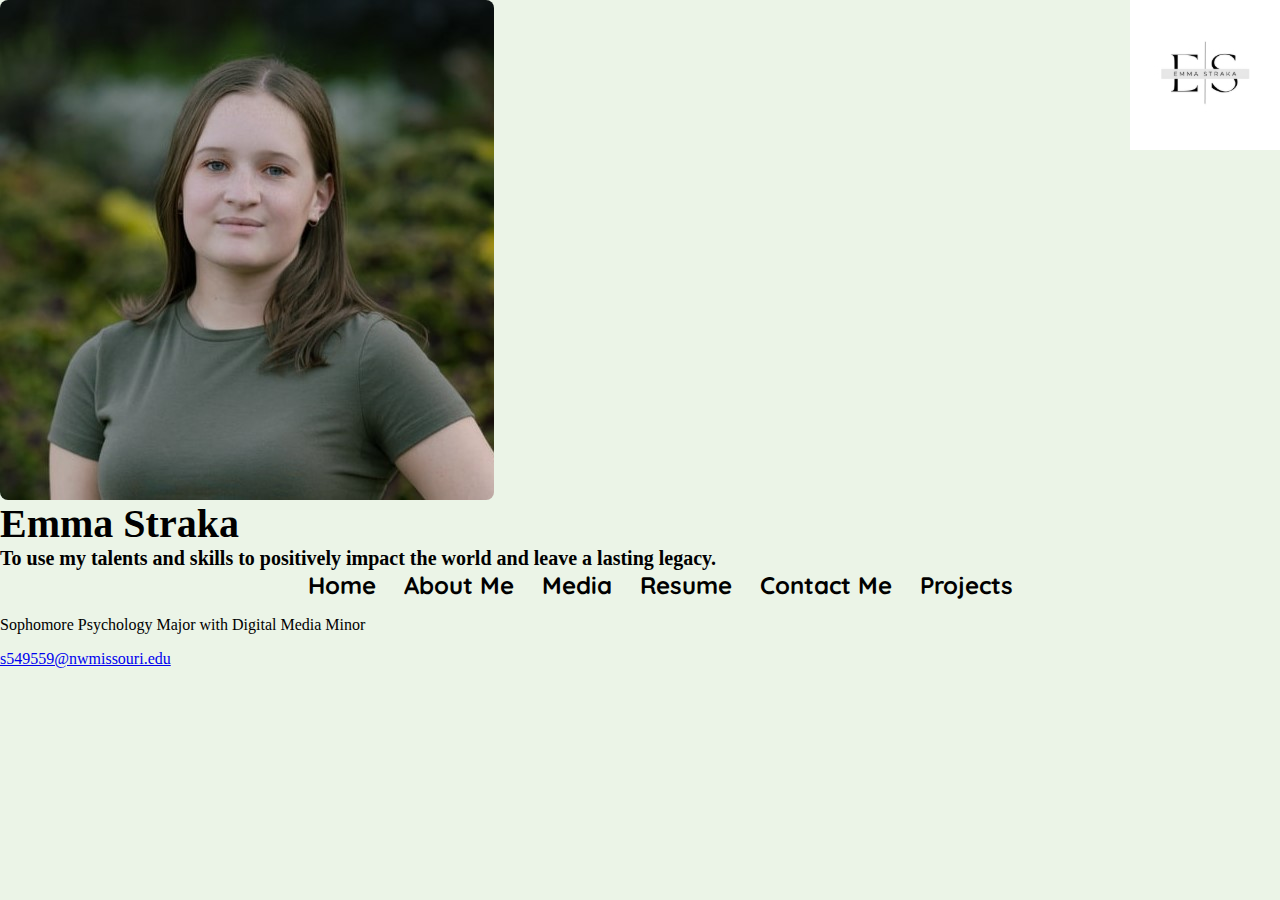
<file: index.html>
<!DOCTYPE html>
<!-- Emma Straka, index.html, January 25, 2024-->
<html lang="en">

<head>
    <title>Emma Straka: Portfolio</title>
    <meta charset="utf-8">
    <link rel="stylesheet" href="css/styles.css">
    <meta name="viewport" content="width=device-width, initial-scale=1">
    <link href="https://fonts.googleapis.com/css2?family=Quicksand:wght@300..700&display=swap" rel="stylesheet">
</head>

<body>

    <header>

        <div id="logo">
            <img src="images/logo.jpg" alt="Emma Straka Logo" align="right">
        </div>

        <div id="senior">
            <img class="round" src="images/seniorpicture-min.jpg" alt="senior picture">
        </div>

        <div class="mobile">
        <h1>Emma Straka</h1>
        <h3>To use my talents and skills to positively impact the world and leave a lasting legacy.</h3>
        </div>

    </header>

    <nav>
        <ul>
            <li><a href="index.html">Home</a></li>
            <li><a href="about.html">About Me</a></li>
            <li><a href="media.html">Media</a></li>
            <li><a href="resume.html">Resume</a></li>
            <li><a href="contact.html">Contact Me</a></li>
            <li><a href="projects.html">Projects</a></li>
        </ul>
    </nav>

    <!-- Use the main area to add the main content of the webpages -->
    <main>
        <p>Sophomore Psychology Major with Digital Media Minor</p>
    </main>

    <footer>

        <p><a href="mailto:s549559@nwmissouri.edu">s549559@nwmissouri.edu</a></p>

    </footer>
</body>

</html>
</file>
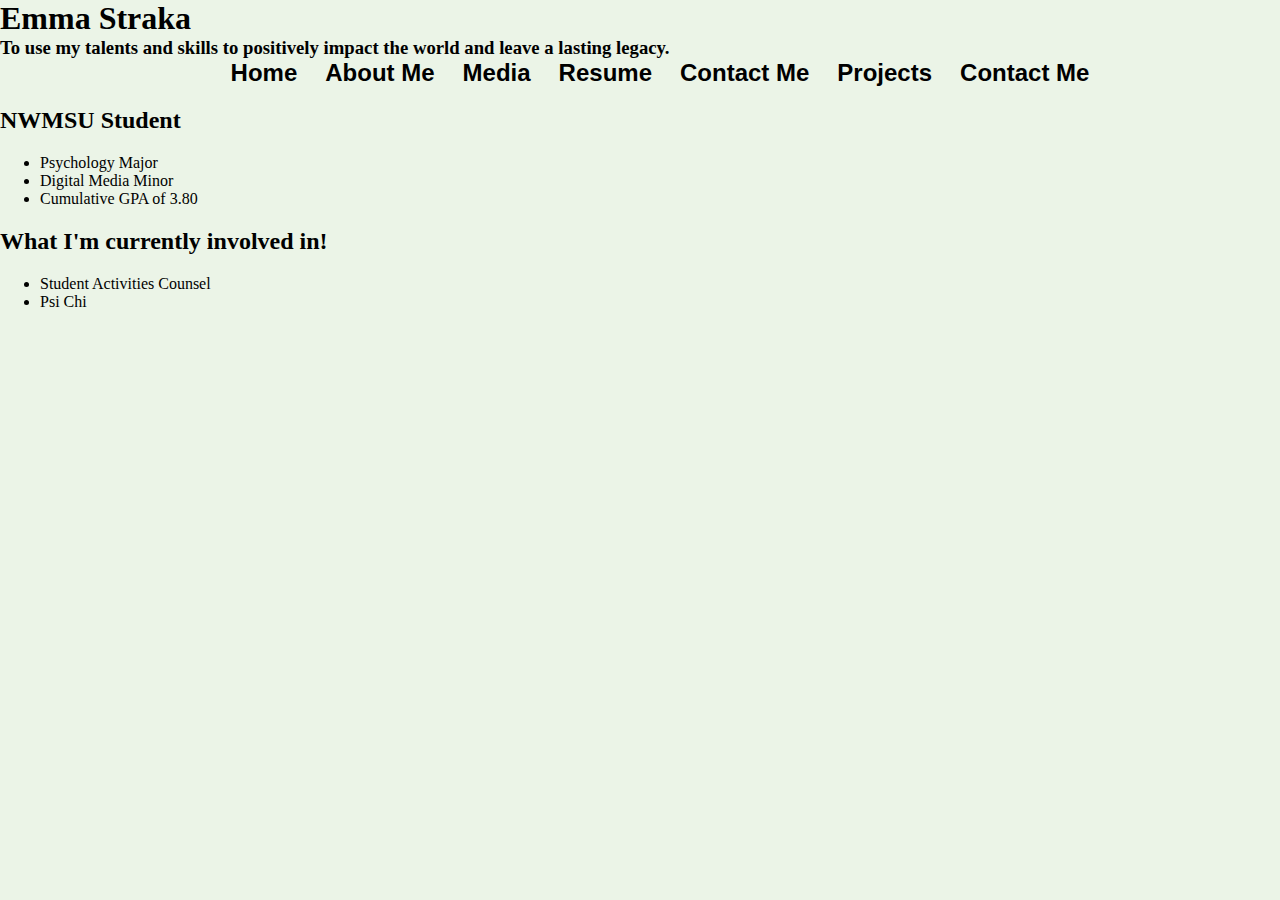
<file: about.html>
<!DOCTYPE html>
<!-- Emma Straka, about.html, January 25, 2024-->
<html lang="en">

<head>
    <title>Emma Straka: Portfolio</title>
    <meta charset="utf-8">
    <link rel="stylesheet" href="css/styles.css">
    <meta name="viewport" content="width=device-width, initial-scale=1">
</head>

<body>

    <header>
        <h1>Emma Straka</h1>
        <h3>To use my talents and skills to positively impact the world and leave a lasting legacy.</h3>
    </header>

    <nav>
        <ul>
            <li><a href="index.html">Home</a></li>
            <li><a href="about.html">About Me</a></li>
            <li><a href="media.html">Media</a></li>
            <li><a href="resume.html">Resume</a></li>
            <li><a href="contact.html">Contact Me</a></li>
            <li><a href="projects.html">Projects</a></li>
            <li><a href="contact.html">Contact Me</a></li>
        </ul>
    </nav>

    <!-- Use the main area to add the main content of the webpages -->
    <main>

        <div id="about">
            <h2>NWMSU Student</h2>
            <ul>
                <li>Psychology Major</li>
                <li>Digital Media Minor</li>
                <li>Cumulative GPA of 3.80</li>
            </ul>
            <h2>What I'm currently involved in!</h2>
            <ul>
                <li>Student Activities Counsel</li>
                <li>Psi Chi</li>
            </ul>
        </div>

    </main>

    <footer>
    </footer>

</body>

</html>
</file>
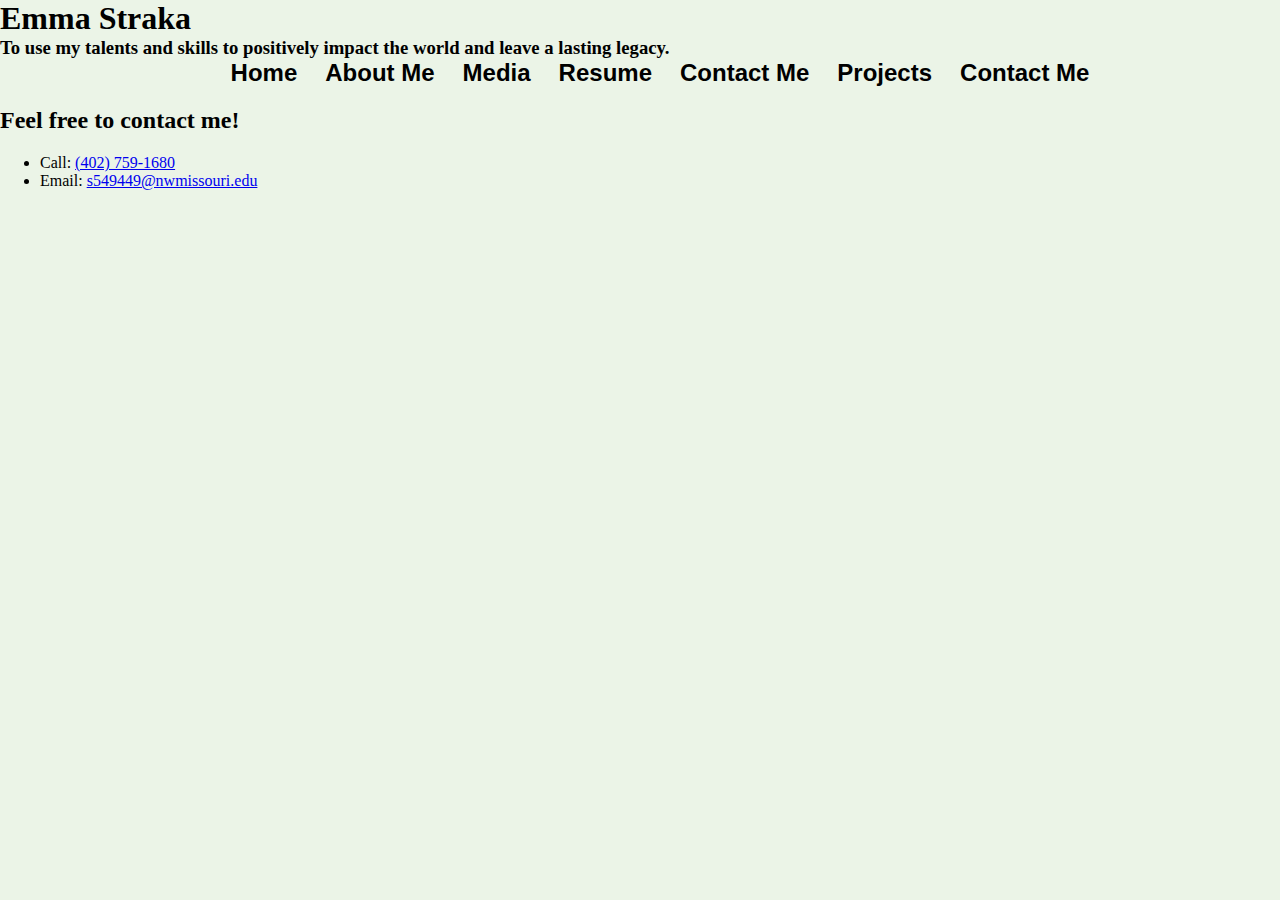
<file: contact.html>
<!DOCTYPE html>
<!-- Emma Straka, contact.html, January 25, 2024-->
<html lang="en">

<head>
    <title>Emma Straka: Portfolio</title>
    <meta charset="utf-8">
    <link rel="stylesheet" href="css/styles.css">
    <meta name="viewport" content="width=device-width, initial-scale=1">
</head>

<body>

    <header>
        <h1>Emma Straka</h1>
        <h3>To use my talents and skills to positively impact the world and leave a lasting legacy.</h3>
    </header>

    <nav>
        <ul>
            <li><a href="index.html">Home</a></li>
            <li><a href="about.html">About Me</a></li>
            <li><a href="media.html">Media</a></li>
            <li><a href="resume.html">Resume</a></li>
            <li><a href="contact.html">Contact Me</a></li>
            <li><a href="projects.html">Projects</a></li>
            <li><a href="contact.html">Contact Me</a></li>
        </ul>
    </nav>

    <!-- Use the main area to add the main content of the webpages -->
    <main>

        <div id="contact">
            <h2>Feel free to contact me!</h2>
            <ul>
                <li>Call: <a href="(402)759-1680"> (402) 759-1680</a></li>
                <li>Email: <a href="s549559@nwmissouri.edu">s549449@nwmissouri.edu</a></li>
            </ul>
            <iframe src="https://www.google.com/maps/embed?pb=!1m18!1m12!1m3!1d3040.5654251588035!2d-94.88252429999999!3d40.35198539999999!2m3!1f0!2f0!3f0!3m2!1i1024!2i768!4f13.1!3m3!1m2!1s0x87c05585b7bd19b1%3A0xfc94da964c338044!2sNorthwest%20Missouri%20State%20University!5e0!3m2!1sen!2sus!4v1706840015193!5m2!1sen!2sus" width="600" height="450" style="border:0;" allowfullscreen="" loading="lazy" referrerpolicy="no-referrer-when-downgrade"></iframe>
        </div>

    </main>

    <footer>
    </footer>
</body>

</html>
</file>
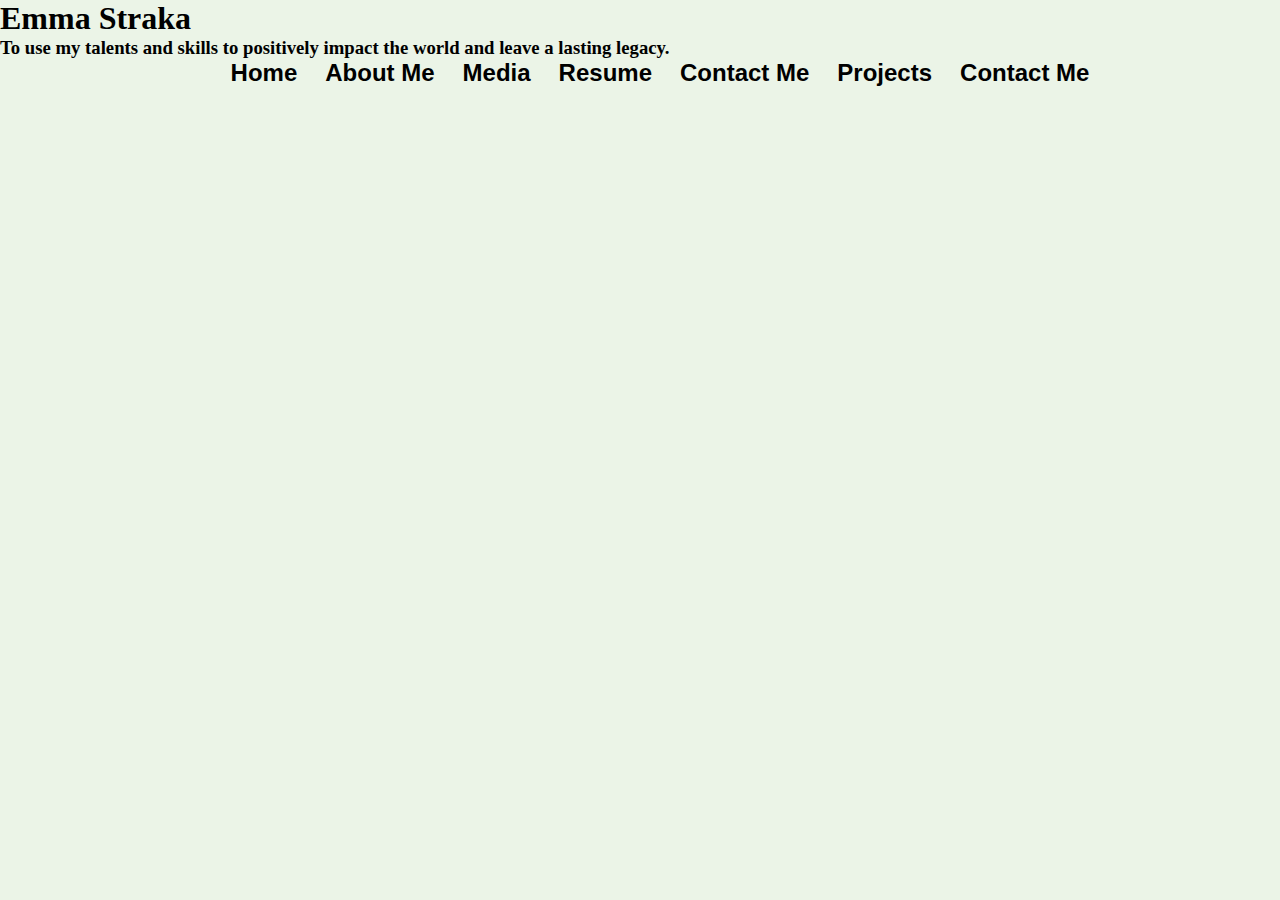
<file: media.html>
<!DOCTYPE html>
<!-- Emma Straka, media.html, January 25, 2024-->
<html lang="en">

<head>
    <title>Emma Straka: Portfolio</title>
    <meta charset="utf-8">
    <link rel="stylesheet" href="css/styles.css">
    <meta name="viewport" content="width=device-width, initial-scale=1">
</head>

<body>

    <header>
        <h1>Emma Straka</h1>
        <h3>To use my talents and skills to positively impact the world and leave a lasting legacy.</h3>
    </header>

    <nav>
        <ul>
            <li><a href="index.html">Home</a></li>
            <li><a href="about.html">About Me</a></li>
            <li><a href="media.html">Media</a></li>
            <li><a href="resume.html">Resume</a></li>
            <li><a href="contact.html">Contact Me</a></li>
            <li><a href="projects.html">Projects</a></li>
            <li><a href="contact.html">Contact Me</a></li>
        </ul>
    </nav>

    <!-- Use the main area to add the main content of the webpages -->
    <main>
    </main>

    <footer>
    </footer>
</body>

</html>
</file>
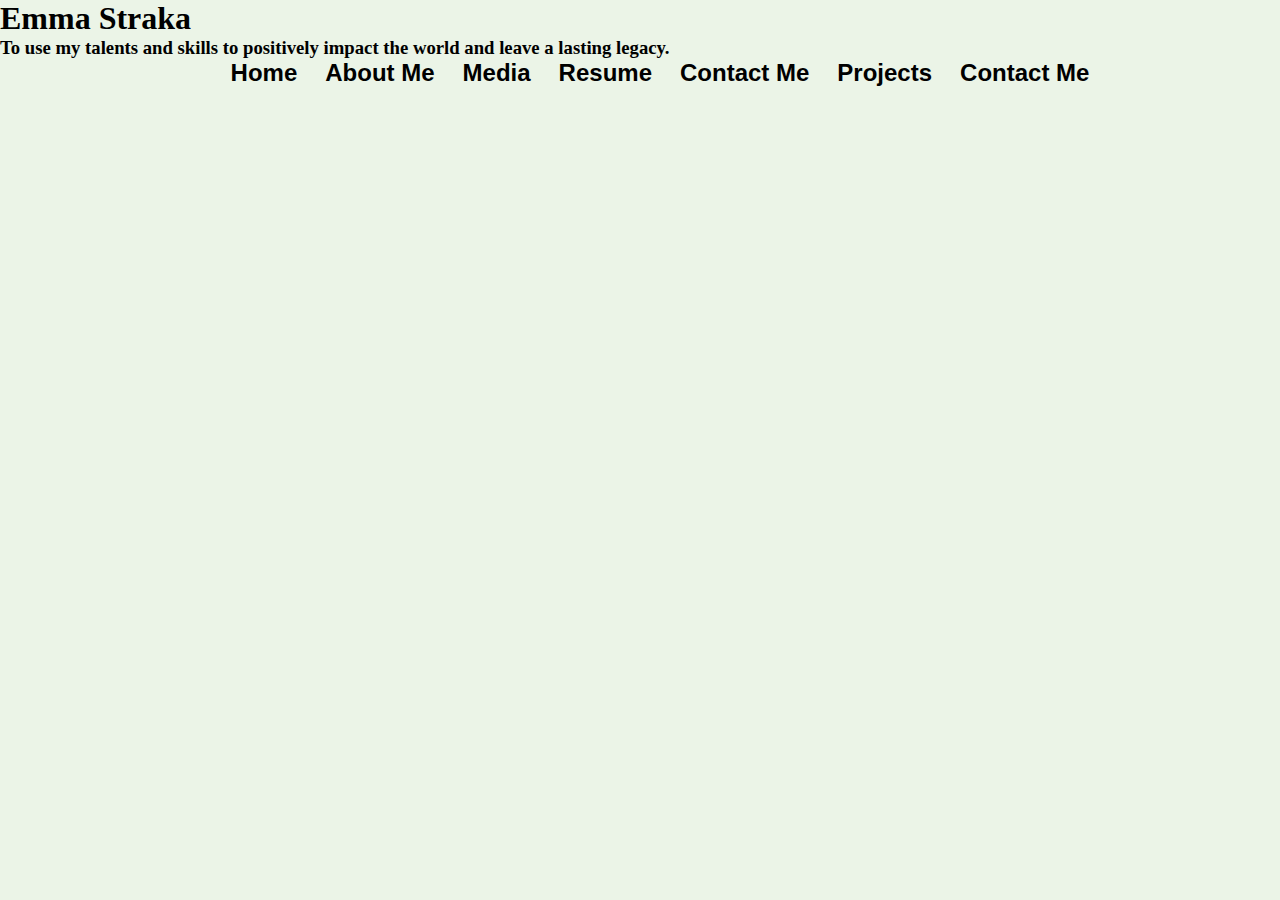
<file: projects.html>
<!DOCTYPE html>
<!-- Emma Straka, projects.html, January 25, 2024-->
<html lang="en">

<head>
    <title>Emma Straka: Portfolio</title>
    <meta charset="utf-8">
    <link rel="stylesheet" href="css/styles.css">
    <meta name="viewport" content="width=device-width, initial-scale=1">
</head>

<body>

    <header>
        <h1>Emma Straka</h1>
        <h3>To use my talents and skills to positively impact the world and leave a lasting legacy.</h3>
    </header>

    <nav>
        <ul>
            <li><a href="index.html">Home</a></li>
            <li><a href="about.html">About Me</a></li>
            <li><a href="media.html">Media</a></li>
            <li><a href="resume.html">Resume</a></li>
            <li><a href="contact.html">Contact Me</a></li>
            <li><a href="projects.html">Projects</a></li>
            <li><a href="contact.html">Contact Me</a></li>
        </ul>
    </nav>

    <!-- Use the main area to add the main content of the webpages -->
    <main>
    </main>

    <footer>
    </footer>
</body>

</html>
</file>
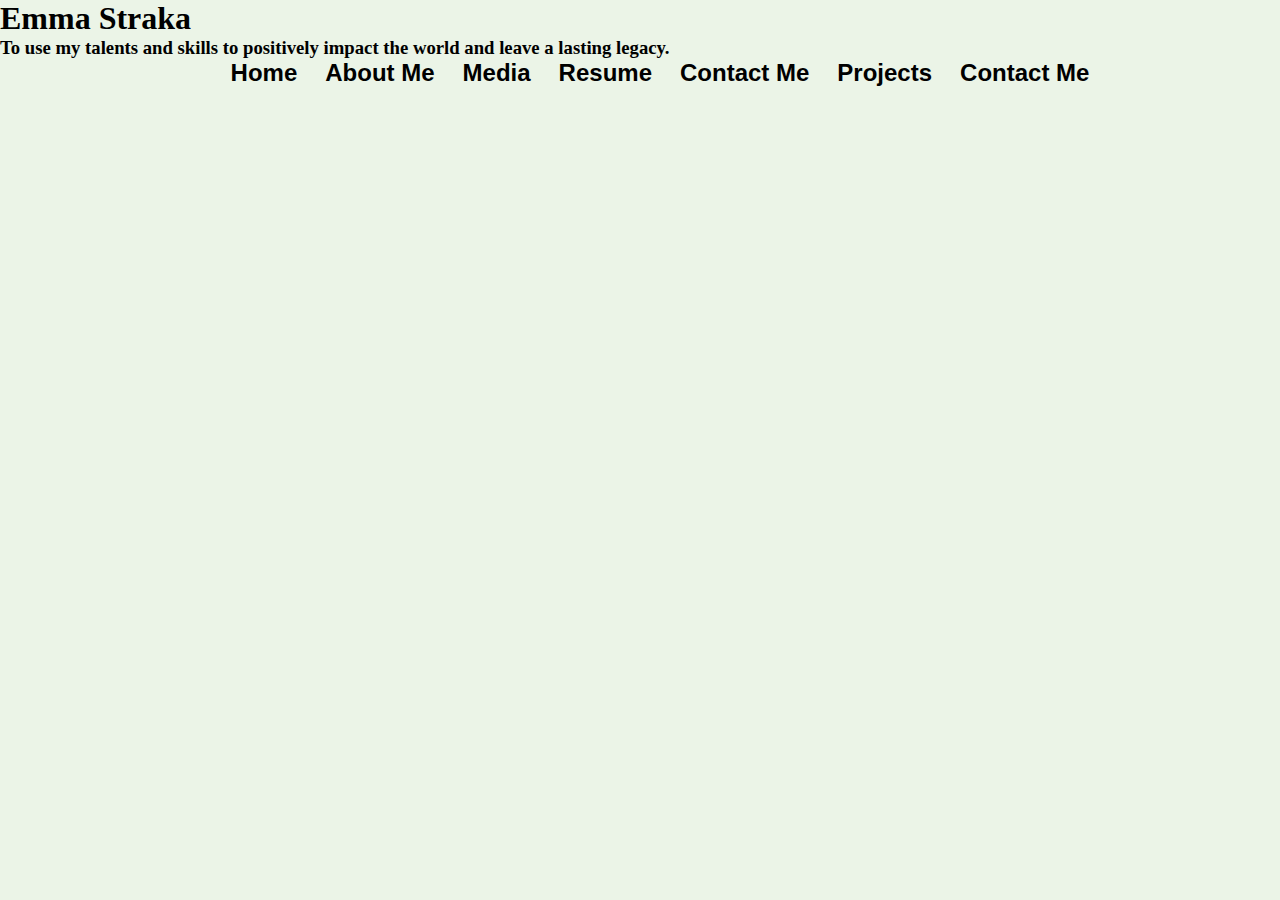
<file: resume.html>
<!DOCTYPE html>
<!-- Emma Straka, resume.html, January 25, 2024-->
<html lang="en">

<head>
    <title>Emma Straka: Portfolio</title>
    <meta charset="utf-8">
    <link rel="stylesheet" href="css/styles.css">
    <meta name="viewport" content="width=device-width, initial-scale=1">
</head>

<body>

    <header>
        <h1>Emma Straka</h1>
        <h3>To use my talents and skills to positively impact the world and leave a lasting legacy.</h3>
    </header>

    <nav>
        <ul>
            <li><a href="index.html">Home</a></li>
            <li><a href="about.html">About Me</a></li>
            <li><a href="media.html">Media</a></li>
            <li><a href="resume.html">Resume</a></li>
            <li><a href="contact.html">Contact Me</a></li>
            <li><a href="projects.html">Projects</a></li>
            <li><a href="contact.html">Contact Me</a></li>
        </ul>
    </nav>

    <!-- Use the main area to add the main content of the webpages -->
    <main>
    </main>

    <footer>
    </footer>
</body>

</html>
</file>
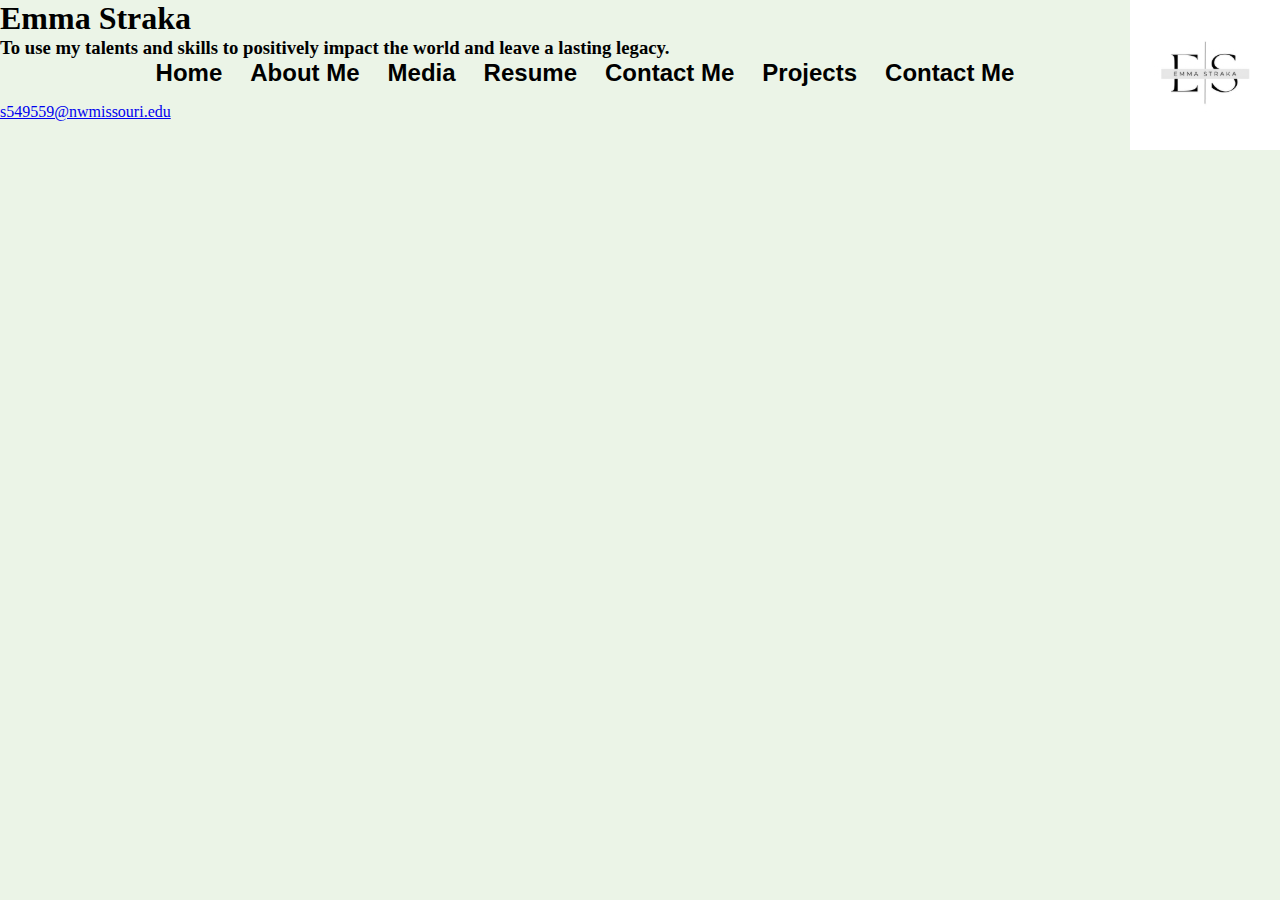
<file: template.html>
<!DOCTYPE html>
<!-- Emma Straka, template.html, January 25, 2024-->
<html lang="en">

<head>
    <div id="logo">
        <img src="images/logo.jpg" alt="Emma Straka Logo" align="right">
    </div>
    <title>Emma Straka: Portfolio</title>
    <meta charset="utf-8">
    <link rel="stylesheet" href="css/styles.css">
    <meta name="viewport" content="width=device-width, initial-scale=1">                        
</head>

<body>

    <header>
        <h1>Emma Straka</h1>
        <h3>To use my talents and skills to positively impact the world and leave a lasting legacy.</h3>
    </header>

    <nav>
        <ul>
            <li><a href="index.html">Home</a></li>
            <li><a href="about.html">About Me</a></li>
            <li><a href="media.html">Media</a></li>
            <li><a href="resume.html">Resume</a></li>
            <li><a href="contact.html">Contact Me</a></li>
            <li><a href="projects.html">Projects</a></li>
            <li><a href="contact.html">Contact Me</a></li>
        </ul>
    </nav>

    <!-- Use the main area to add the main content of the webpages -->
    <main>

    </main>

    <footer>
        <p><a href="mailto:s549559@nwmissouri.edu">s549559@nwmissouri.edu</a></p>
    </footer>
</body>

</html>
</file>
<file: css/styles.css>
/*
Author: Emma Straka
Date: Feb 8, 2024
File Name: styles.css
*/

/* CSS Reset */
body,
header,
nav,
main,
footer,
img,
h1,
h3 {
    margin: 0;
    padding: 0;
    border: 0;
}

/* Style rules for mobile viewport */

/* Style rules to show mobile class and hide tab-desk class */
.mobile {
    display: block;
}

.tablet-desktop {
    display: none;
}

/* Style rules for header area */
.round {
    border-radius: 8px;
}

/* Style rules for body and images */
body {
    background-color: #ebf4e7;

}

img {
    max-width: 40%;
    display: block;
}

/* Style rules for navigation area */
nav {
    width: 100%;
    margin: auto;
}

nav ul {
    list-style-type: none;
    text-align: center;
    margin: 0;
}

nav li {
    list-style-type: none;
    display: inline-block;
    font-size: 1.5em;
    font-family: "Quicksand", sans-serif;
    font-weight: bold;
}

nav li a {
    /*display: block;*/
    list-style-type: none;
    text-decoration: none;
    color: #000000;
    padding: 0em 0.5em;
}

/* Media Query for Mobile Viewport */
@media screen and (min-width:0px) {

    /* Mobile Viewport: Style rules for header */
    .mobile h1 {
        font-size: 20px;
    }

    .mobile h3 {
        font-size: 10px;
    }

    /* Mobile Viewport: Style rules for nav */
    nav li {
        font-size: 12px;
    }

}

/* Media Query for Tablet Viewport */
@media screen and (min-width: 620px) {

    /* Tablet Viewport: Show tab-desk class, hide mobile class */
    tab-desk {
        display: block;
    }

    mobile {
        display: none;
    }
    
    /* Tablet Viewport: Style rules for header */
    .mobile h1 {
        font-size: 40px;
    }
    
    .mobile h3 {
        font-size: 20px;
    }

    /* Tablet Viewport: Style rules for nav area */
    nav li {
        font-size: 1.5em;
    }

    /* Tablet Viewport: Style rules for main area */
    
    
}

/* Media Query for Large Desktop Viewports */
@media screen and (min-width: 1921px) {

    /* Desktop Viewport: Style rules for nav area */
    nav li a:hover {
        color: #ebf4e7;
        background-color: #000000;
    }
}

/* Media Query for Desktop Viewport */
@media screen and (min-width: 100px),
print {
  
    /* Desktop Viewport: Style rules for nav area */
    nav li a:hover {
        color: #ebf4e7;
        background-color: #000000;
    }
}

/* Style rule for main content */
main {}

/* Style rule for footer content */
footer p {}

footer p a {}
</file>
